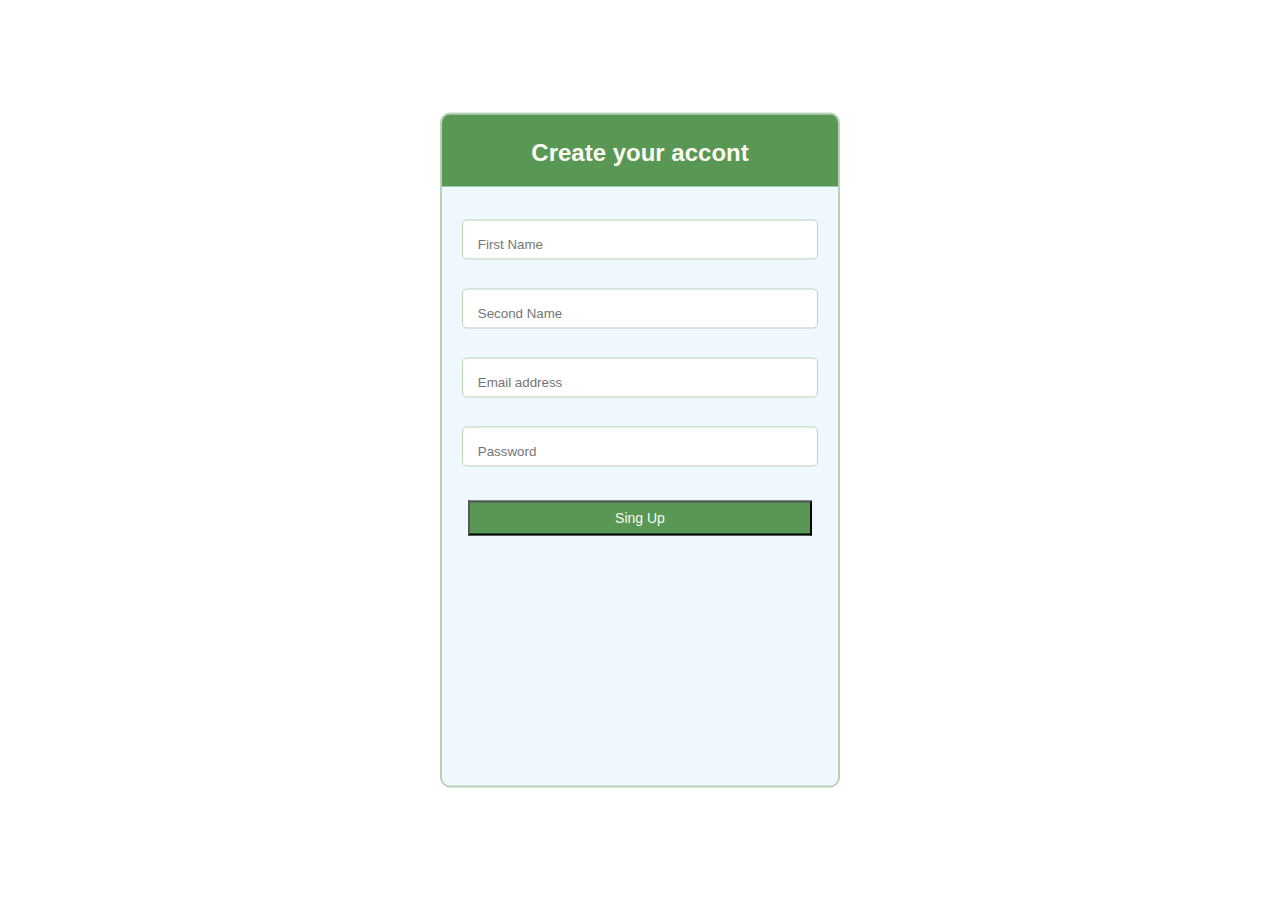
<file: Homework_N6_Advanced_Ponomarenko/index.html>
<!DOCTYPE html>
<html lang="en">
<head>
    <meta charset="UTF-8">
    <meta name="viewport" content="width=device-width, initial-scale=1.0">
    <link rel="stylesheet" href="https://unicons.iconscout.com/release/v2.1.9/css/unicons.css">

    <link rel="stylesheet" href="style.css">
    <title>Document</title>
</head>
<body>
    <form name="singUp" class="persone_cart">
        <div class="for_head">
            <h2>Create your accont </h2>
        </div>
        <div class="input_frame" id="first_name_div">
            <label for="first_name" id="first_name_label" class="disabled">First Name (1 letter capital)</label>
                <input type="text" name="first_name" id="first_name" placeholder="First Name">
            
        </div>
        <div class="input_frame" id="second_name_div">
            <label for="second_name" class="disabled" id="second_name_label">Second Name (1 letter capital)</label>
                <input type="text" name="second_name" id="second_name" placeholder="Second Name">
            
        </div>
        <div class="input_frame" id="email_div">
            <label for="email" class="disabled" id="email_label">Email address</label>
                <input type="text" name="email" id="email" placeholder="Email address">
            
        </div>
        <div class="input_frame" id="password_div">
            <label for="password"class="disabled" id="password_label">Password (Min 8 characters, at least 1 letter and 1 number)</label>
                <input type="text" name="password" id="password" placeholder="Password">
        </div>
        <button type="button" name="btnSingUp" value="Sing Up">Sing Up</button>
    </form>
    <form name="openAcc" class="disabled">
        <div class="for_head">
            <h2>Open your accont </h2>
        </div>
        
        <div class="input_frame" id="email_div_open">
            <label for="email_open" class="disabled" id="email_label_open">Email address</label>
                <input type="text" name="email_open" id="email_open" placeholder="Email address">
            
        </div>
        <div class="input_frame" id="password_div_open">
            <label for="password_open"class="disabled" id="password_label_open">Password</label>
                <input type="text" name="password_open" id="password_open" placeholder="Password">
        </div>
        <button type="button" name="btnOpenAcc" value="Open account">Open account</button>
    </form>
    <form name="userCart" class="disabled">
        <div class="head_mans_form"></div>
        <div class="content_mans_form">
            <p class="window_w_0"></p>
            <p class="window_w_1"></p>
            <p class="window_w_2"></p>
        </div>
        <button type="button" class="sing_out">Sing Out</button>
        <div class="footer_mans_form">
            <i class="uil uil-facebook-f"></i>
            <i class="uil uil-github-alt"></i>
            <i class="uil uil-linkedin-alt"></i>
        </div>
    </form>
    





    <script src="cangeClass.js" type="module"></script>
    <script src="checkLokal.js" type="module"></script>
    <script src="checkBeforePush.js" type="module"></script>
    <script src="pushNewUser.js" type="module"></script>
    <script src="checkUser.js" type="module"></script>
    
    <script src="main.js" type="module"></script>
</body>
</html>
</file>
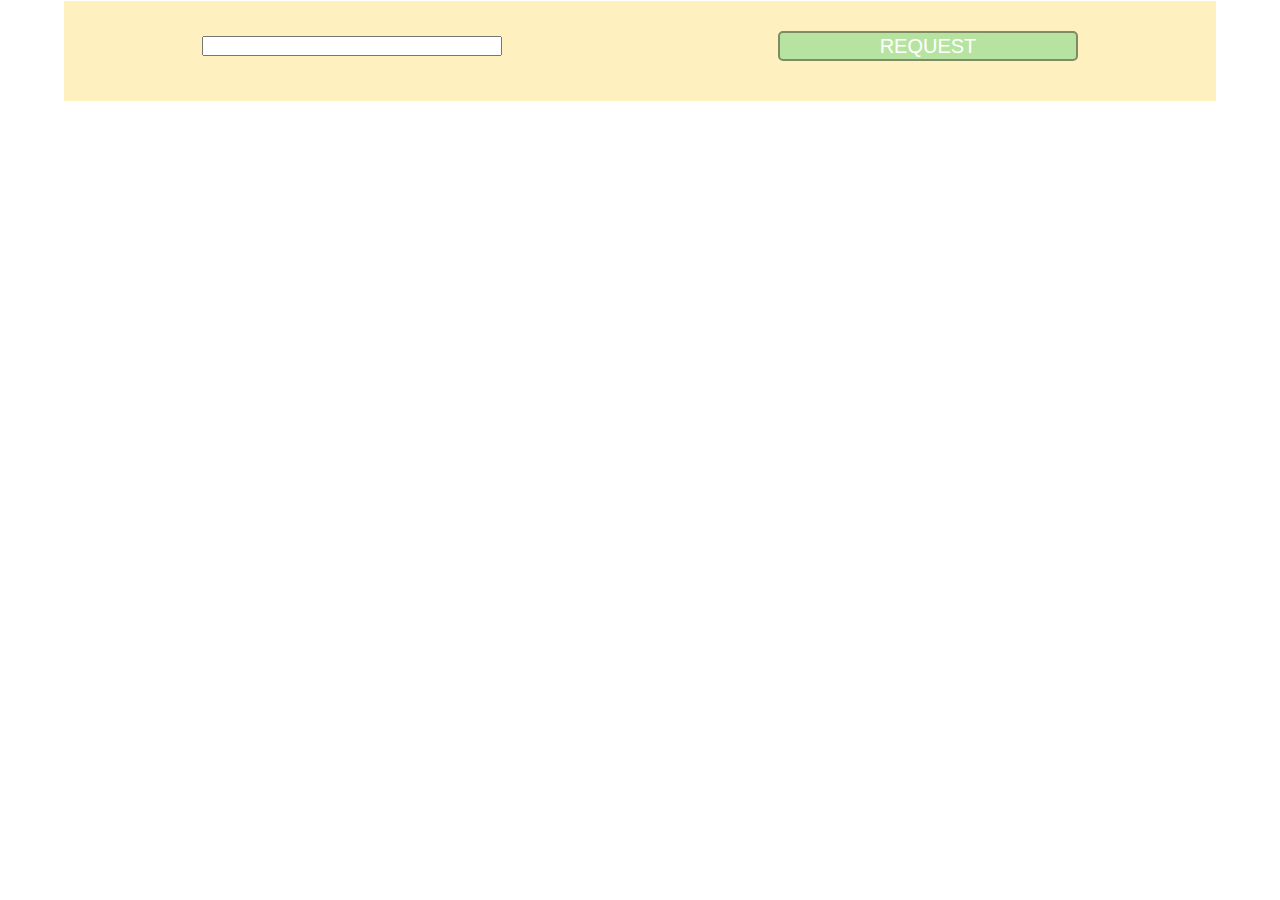
<file: Homework_N7_Advanced_Ponomarenko/index.html>
<!DOCTYPE html>
<html lang="en">
<head>
    <meta charset="UTF-8">
    <meta name="viewport" content="width=device-width, initial-scale=1.0">
    <link rel="stylesheet" href="style.css">
    <title>Document</title>
</head>
<body>
    <div id="main" class="main">
        <form action="" name="moveRequest">
            <input type="text" name="moveName">
            <button type="button" id="request" >REQUEST</button>
        </form>
        <div class="for_poster"></div>
    </div>
    <div class="disabled" id="details"></div>
    <script src="request.js" type="module"></script>
    <script src="requestID.js" type="module"></script>
    <script src="main.js" type="module"></script>
</body>
</html>
</file>
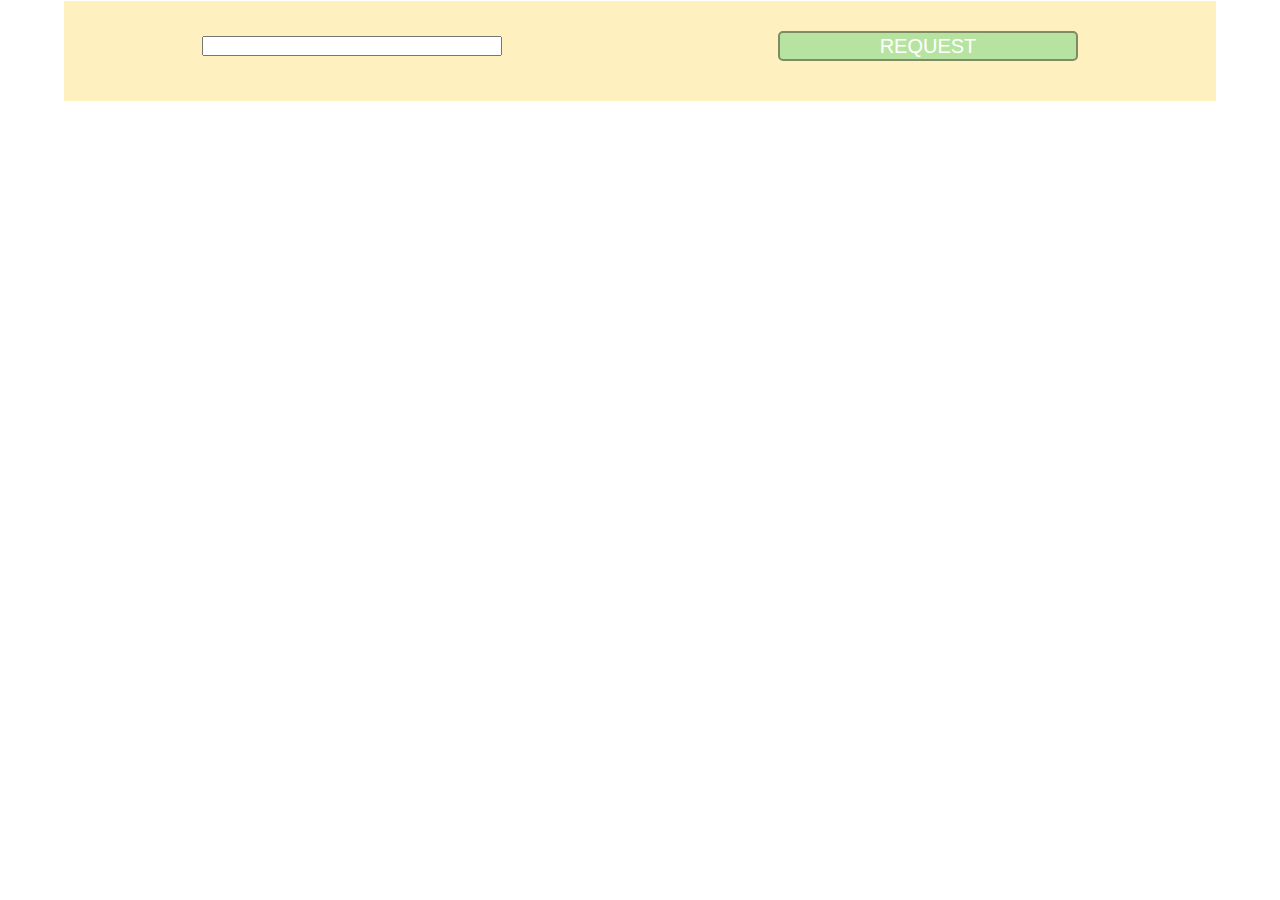
<file: Homework_N8_Advanced_Ponomareko/index.html>
<!DOCTYPE html>
<html lang="en">
<head>
    <meta charset="UTF-8">
    <meta name="viewport" content="width=device-width, initial-scale=1.0">
    <link rel="stylesheet" href="style.css">
    <title>Document</title>
</head>
<body>
    <div id="main" class="main">
        <form action="" name="moveRequest">
            <input type="text" name="moveName">
            <button type="button" id="request" >REQUEST</button>
        </form>
        <div class="for_poster"></div>
    </div>
    <div class="disabled" id="details"></div>
    <!-- <script src="request.js" type="module"></script> -->
    <!-- <script src="requestID.js" type="module"></script> -->
    <script src="main.js" ></script>
</body>
</html>
</file>
<file: Homework_N6_Advanced_Ponomarenko/style.css>
*{
    margin: 0;
    padding: 0;
    box-sizing: border-box;
}
:root{
    --buttonBG:rgb(89, 151, 84);
    --buttonTextColor: rgb(253, 251, 242);
    --borderColor: rgb(184, 211, 181);
    --borderColorGray: rgb(149, 151, 148);
    --borderError: rgb(231, 66, 66);
    --borderError2: rgb(231, 66, 217);
    --borderAcces: rgb(45, 155, 69);
}


form{
    position: absolute;
    top: 50%;
    left: 50%;
    transform: translate(-50%, -50%);
    width: 400px;
    height: 75vh;
    display: flex;
    flex-direction: column;
    justify-content: flex-start;
    align-items: flex-start;
    background-color: aliceblue;
    font-family:  'Gill Sans', 'Gill Sans MT', Calibri, 'Trebuchet MS', sans-serif;
    border-radius: 10px;
    border: 2px solid var(--borderColor);
}
.for_head{
    width: 100%;
    height: 8vh;
    display: flex;
    justify-content: center;
    align-items: center;
    margin-top: 0;
    margin-bottom: 2%;
    background-color: var(--buttonBG);
    color: var(--buttonTextColor);
    border-top-left-radius: 8px;
    border-top-right-radius: 8px;
    padding-top: 1%;
}
h2{
    text-align: center;
    margin: 0% auto 0% auto;
    background-color: var(--buttonBG);
}
label{
    margin-left: 2%;
    width: 86%;
    
}
.label{
    font-size: 12px;
    color: rgb(150, 146, 146);
}
input{
    /* margin-top: 5px; */
    width: 70%;
    height: 25px;
    border: 0 none white;
    background-color: white;

}
input:focus{
    /* border: none; */
    outline-style: none;
    background-color: white;
}

button{
    margin: 30px auto 2% auto;
    width: 87%;
    height: 35px;
    background-color: var(--buttonBG);
    color: var(--buttonTextColor);
    font-size: 14px;
}
.input_frame{
    width: 90%;
    max-height: 40px;
    height: 40px;
    margin: 25px auto 4px auto;
    display: flex;
    flex-direction: column;
    justify-content: flex-end;
    align-items: flex-start;
    background-color: white;
    border: var(--borderColor) 1px solid;
    border-radius: 5px;
    padding: 2px 0 2px 15px;
}
.input_frame_active{
    width: 90%;
    max-height: 40px;
    height: 40px;
    margin: 20px auto 4px auto;
    display: flex;
    flex-direction: column;
    justify-content: flex-end;
    align-items: flex-start;
    background-color: white;
    border: var(--borderColorGray) 1px solid;
    border-radius: 5px;
    padding: 2px 0 2px 15px;


}
.input_frame_acces{
    width: 90%;
    max-height: 40px;
    height: 40px;
    margin: 25px auto 4px auto;
    display: flex;
    flex-direction: column;
    justify-content: flex-end;
    align-items: flex-start;
    border: var(--borderAcces) 1px solid;
    background-color: white;
    border-radius: 5px;
    padding: 2px 0 2px 15px;
    position: relative;
}
.input_frame_acces::after{
    display: block;
    content: '';
    height: 25px;
    width: 25px;
    border-radius: 50%;
    /* border: 1px var(--borderAcces) solid; */
    background-image: url(check.svg);
    background-size: cover;
    background-position: center;
    position: absolute;
    right: 4px;
    top: 6px;

}
.input_frame_error{
    width: 90%;
    max-height: 40px;
    height: 40px;
    margin: 25px auto 4px auto;
    display: flex;
    flex-direction: column;
    justify-content: flex-end;
    align-items: flex-start;
    border: var(--borderError) 1px solid;
    border-radius: 5px;
    background-color: white;
    padding: 2px 0 2px 15px;
    position: relative;
}
.input_frame_error::before{
    display: block;
    content: 'Pleace provide a valid data';
    height: 12px;
    font-size: 11px;
    color: white;
    width: fit-content;
    /* border-radius: 50%; */
    /* border: 1px var(--borderError) solid; */
    background-color: var(--borderError);
    padding: 1px;
    position: absolute;
    left: 4px;
    bottom: -15px;
}
.input_frame_error::after{
    display: block;
    content: '';
    height: 25px;
    width: 25px;
    border-radius: 50%;
    color:var(--borderError);
    background-image: url(times.svg);
    background-size: cover;
    background-position: center;
    /* border: 1px var(--borderError) solid; */
    position: absolute;
    right: 4px;
    top: 6px;
}
.input_frame_badacces{
    width: 90%;
    max-height: 40px;
    height: 40px;
    margin: 25px auto 4px auto;
    display: flex;
    flex-direction: column;
    justify-content: flex-end;
    align-items: flex-start;
    border: var(--borderError2) 1px solid;
    border-radius: 5px;
    background-color: white;
    padding: 2px 0 2px 15px;
    position: relative;
}
.input_frame_badacces::before{
    display: block;
    content: 'Choose other';
    height: 12px;
    font-size: 11px;
    color: white;
    width: fit-content;
    /* border-radius: 50%; */
    /* border: 1px var(--borderError) solid; */
    background-color: var(--borderError2);
    padding: 1px;
    position: absolute;
    left: 4px;
    bottom: -15px;
}
.input_frame_badacces::after{
    display: block;
    content: '';
    height: 25px;
    width: 25px;
    border-radius: 50%;
    color:var(--borderError);
    background-image: url(times.svg);
    background-size: cover;
    background-position: center;
    /* border: 1px var(--borderError) solid; */
    position: absolute;
    right: 4px;
    top: 6px;
}

.head_mans_form{
    width: 100%;
    height: 23vh;
    margin-top: 0;
    margin-bottom: 2%;
    background-color: var(--buttonBG);
    color: var(--buttonTextColor);
    border-top-left-radius: 8px;
    border-top-right-radius: 8px;
    position: relative;
    
}
.head_mans_form::after{
    content: "";
    display: block;
    width: 120px;
    height: 120px;
    position: absolute;
    bottom: -70px;
    left: 130px;
    background-color: var(--buttonBG);
    border-radius: 50%;
    border: 10px solid white;
    background-image: url(avatar.png);
    background-size: 80%;
    background-repeat: no-repeat;
    background-position: bottom;
    /* padding: 15px; */
}
.content_mans_form{
    width: 100%;
    height: 22vh;
    display: flex;
    flex-direction: column;
    justify-content: space-evenly;
    align-items: center;
    /* background-color: rgb(184, 211, 181); */
    margin-top: 65px;
}
.footer_mans_form{
    width: 100%;
    height: 12vh;
    margin-top: 2%;
    margin-bottom: 0;
    background-color: var(--buttonBG);
    color: var(--buttonTextColor);
    border-bottom-left-radius: 8px;
    border-bottom-right-radius: 8px;
    display: flex;
    justify-content: center;
    align-items: center;
    font-size: 25px;
}
.customerCart {
    position: absolute;
    top: 50%;
    left: 50%;
    transform: translate(-50%, -50%);
    width: 400px;
    height: 75vh;
    display: flex;
    flex-direction: column;
    /* justify-content: space-around; */
    align-items: flex-start;
    background-color: aliceblue;
    font-family: 'Gill Sans', 'Gill Sans MT', Calibri, 'Trebuchet MS', sans-serif;
    border-radius: 10px;
    border: 2px solid var(--borderColor);
}

.disabled{
    display: none;
}
</file>
<file: Homework_N7_Advanced_Ponomarenko/style.css>
*{
    margin: 0;
    padding: 0;
    box-sizing: border-box;
}

.main{
    margin: 1px auto 1px auto;
    background-color: rgb(255, 240, 192);
    height: fit-content;
    min-width: 80%;
    max-width: 90%;
    display: flex;
    flex-direction: column;
    justify-content: start;
    align-items: center;
}
[name="moveName"]{
    width: 300px;
    height: 20px;
    outline: none;
    font-size: 20px;
}
#request{
    width: 300px;
    height: 30px;
    background-color: rgb(182, 228, 160);
    color: white;
    border-radius: 5px;
    font-size: 20px;
    outline: none;
    border: 2px solid rgb(127, 139, 101);
}
form{
    width: 100%;
    height: 50px;
    /* background-color: white; */
    display: flex;
    flex-direction: row;
    justify-content: space-around;
    align-items: center;
    margin: 20px auto 20px auto;
}
.for_poster{
    width: 80%;
    height: fit-content;
    /* background-color: yellow; */
    display: flex;
    flex-flow: row wrap;
    justify-content: space-between;
    align-items: center;
    margin-bottom: 10px;
}
.poste{
    width: 160px;
    height: 250px;
    /* background-color: rgb(187, 197, 96); */
    margin: 20px 2px 5px 2px; 
    display: flex;
    flex-flow:column nowrap;
    justify-content: start;
    align-items: center;
    padding-top: 3px;
    /* background-image: ; */
}
.posterImage{
    width: 75%;
    height: 31vh;
    background-color: rgb(253, 245, 216);
    /* border: olivedrab solid 1px; */
    background-position: center;
    background-size:contain;
    background-repeat: no-repeat;
    margin-bottom: 4px;
}
.posterTitle{
    width: 95%;
    height: 6vh;
    text-align: center;
    color: rgb(100, 63, 63);
    font-size: 13px;
    font-weight: 600; 
    /* background-color: orange; */
}
.posterTitleID{
    width: 95%;
    height: 6vh;
    text-align: center;
    color: rgb(100, 63, 63);
    font-size: 20px;
    font-weight: 600; 
    /* background-color: orange; */
}
.posterYear{
    width: 90%;
    height: fit-content;
    text-align: center;
    color: rgb(100, 63, 63);
    font-size: 14px;
    font-weight: 600;
    /* background-color: olivedrab; */
}
.btn{
    width: 70%;
    height: 20px;
    background-color: rgb(0, 128, 17);
    color: white;
    font-size: 12px;
    margin-bottom: 5px;
}
.posterInformID{
    width: 95%;
    height: fit-content;
    text-align: center;
    color: rgb(100, 63, 63);
    font-size: 15px;
    font-weight: 600; 
    margin: 1vh auto 10vh auto;
    /* background-color: orange; */
}

.disabled{
    display: none;
}
</file>
<file: Homework_N8_Advanced_Ponomareko/style.css>
*{
    margin: 0;
    padding: 0;
    box-sizing: border-box;
}

.main{
    margin: 1px auto 1px auto;
    background-color: rgb(255, 240, 192);
    height: fit-content;
    min-width: 80%;
    max-width: 90%;
    display: flex;
    flex-direction: column;
    justify-content: start;
    align-items: center;
}
[name="moveName"]{
    width: 300px;
    height: 20px;
    outline: none;
    font-size: 20px;
}
#request{
    width: 300px;
    height: 30px;
    background-color: rgb(182, 228, 160);
    color: white;
    border-radius: 5px;
    font-size: 20px;
    outline: none;
    border: 2px solid rgb(127, 139, 101);
}
form{
    width: 100%;
    height: 50px;
    /* background-color: white; */
    display: flex;
    flex-direction: row;
    justify-content: space-around;
    align-items: center;
    margin: 20px auto 20px auto;
}
.for_poster{
    width: 80%;
    height: fit-content;
    /* background-color: yellow; */
    display: flex;
    flex-flow: row wrap;
    justify-content: space-between;
    align-items: center;
    margin-bottom: 10px;
}
.poste{
    width: 160px;
    height: 250px;
    /* background-color: rgb(187, 197, 96); */
    margin: 20px 2px 5px 2px; 
    display: flex;
    flex-flow:column nowrap;
    justify-content: start;
    align-items: center;
    padding-top: 3px;
    /* background-image: ; */
}
.posterImage{
    width: 75%;
    height: 31vh;
    background-color: rgb(253, 245, 216);
    /* border: olivedrab solid 1px; */
    background-position: center;
    background-size:contain;
    background-repeat: no-repeat;
    margin-bottom: 4px;
}
.posterTitle{
    width: 95%;
    height: 6vh;
    text-align: center;
    color: rgb(100, 63, 63);
    font-size: 13px;
    font-weight: 600; 
    /* background-color: orange; */
}
.posterTitleID{
    width: 95%;
    height: 6vh;
    text-align: center;
    color: rgb(100, 63, 63);
    font-size: 20px;
    font-weight: 600; 
    /* background-color: orange; */
}
.posterYear{
    width: 90%;
    height: fit-content;
    text-align: center;
    color: rgb(100, 63, 63);
    font-size: 14px;
    font-weight: 600;
    /* background-color: olivedrab; */
}
.btn{
    width: 70%;
    height: 20px;
    background-color: rgb(0, 128, 17);
    color: white;
    font-size: 12px;
    margin-bottom: 5px;
}
.posterInformID{
    width: 95%;
    height: fit-content;
    text-align: center;
    color: rgb(100, 63, 63);
    font-size: 15px;
    font-weight: 600; 
    margin: 1vh auto 10vh auto;
    /* background-color: orange; */
}

.disabled{
    display: none;
}
</file>
